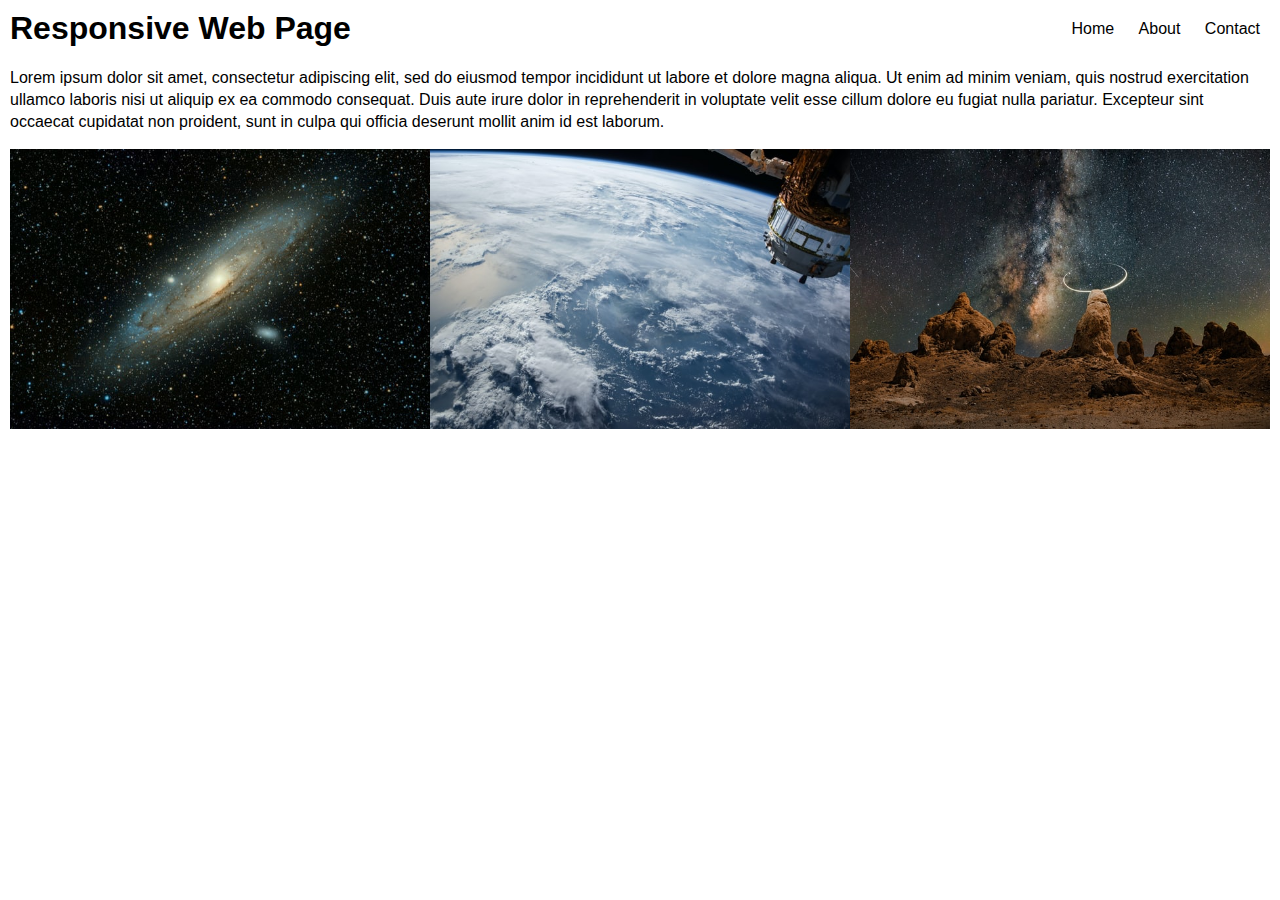
<file: exercise1.html>
<!DOCTYPE html>
<html lang="en">
  <head>
    <meta charset="UTF-8" />
    <!-- TODO 1: Add viewport here -->
    <meta name="viewport" content="width=device-width, initial-scale=1.0" />
    <title>Responsive Web Page</title>
    <style>
      body {
        margin: 0;
        font-family: Arial, Helvetica, sans-serif;
        font-size: 16px;
        padding: 10px;
      }

      header {
        display: inline-block;
        width: 100%;
      }

      h1 {
        float: left;
        margin: 0;
      }

      nav {
        float: right;
        margin-top: 10px;
      }

      nav a {
        text-decoration: none;
        color: black;
        padding: 0 10px;
      }

      main {
        line-height: 22px;
      }

      img {
        /* TODO 2: Set the image width so that the 3 images fit in 1 row and fills the browser width */
        width: 33.33%;
      }

      /* TODO 3: Add CSS media queries for smaller screens */
      @media only screen and (max-width: 768px) {
        /* TODO 4: Center logo */
        h1 {
          font-size: 7vw;
          margin-top: 4vw;
          margin-bottom: 3vw;
          width: 100%;
          text-align: center;
        }

        /* TODO 5: Shift navigation below logo, add a black background and center all nav items */
        nav {
          background: black;
          width: 100%;
          text-align: center;
        }

        nav a {
          color: white;
          padding: 4vw;
          display: inline-block;
        }

        /* TODO 6: Stack the 3 images in 1 column */
        img {
          width: 100%;
          margin: 0 0 2vw;
        }

        /* TODO 7: Hide the video */
        iframe {
          display: none;
        }

        p {
          padding: 2vw 7vw;
        }
      }
    </style>
  </head>

  <body>
    <header>
      <h1>Responsive Web Page</h1>
      <nav>
        <a href="#">Home</a>
        <a href="#">About</a>
        <a href="#">Contact</a>
      </nav>
    </header>

    <main>
      <section>
        <p>
          Lorem ipsum dolor sit amet, consectetur adipiscing elit, sed do
          eiusmod tempor incididunt ut labore et dolore magna aliqua. Ut enim ad
          minim veniam, quis nostrud exercitation ullamco laboris nisi ut
          aliquip ex ea commodo consequat. Duis aute irure dolor in
          reprehenderit in voluptate velit esse cillum dolore eu fugiat nulla
          pariatur. Excepteur sint occaecat cupidatat non proident, sunt in
          culpa qui officia deserunt mollit anim id est laborum.
        </p>
      </section>

      <section>
        <img src="images/1.jpg" width="300" /><img
          src="images/2.jpg"
          width="300"
        /><img src="images/3.jpg" width="300" />
      </section>

      <section>
        <iframe
          width="560"
          height="315"
          src="https://www.youtube.com/embed/HCDVN7DCzYE"
          title="YouTube video player"
          frameborder="0"
          allow="accelerometer; autoplay; clipboard-write; encrypted-media; gyroscope; picture-in-picture"
          allowfullscreen
        ></iframe>
      </section>
    </main>
  </body>
</html>
</file>
